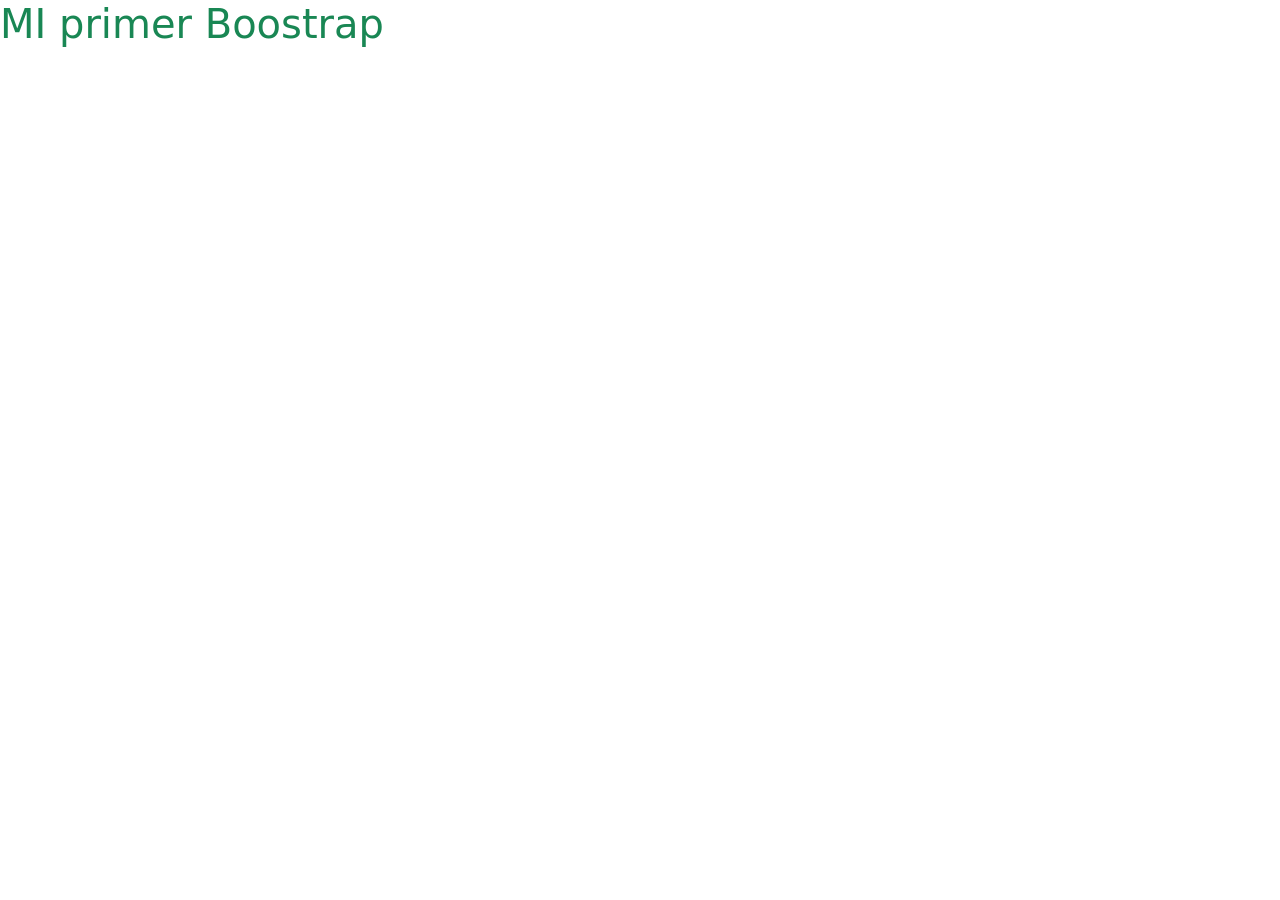
<file: index.html>
<!DOCTYPE html>
<html lang="en">
<head>
    <meta charset="UTF-8">
    <meta http-equiv="X-UA-Compatible" content="IE=edge">
    <meta name="viewport" content="width=device-width, initial-scale=1.0">
    <title>Uso de Boostrap - Archivos compilados</title>
    <!-- Css Boostrap-->
    <link rel="stylesheet" href="./css/bootstrap.min.css">
</head>
<body>
    <h1 class="text-success"> MI primer Boostrap</h1>
    

    <!-- Js Boostrap-->
    <script src="./js/bootstrap.bundle.min.js"></script>
</body>
</html>
</file>
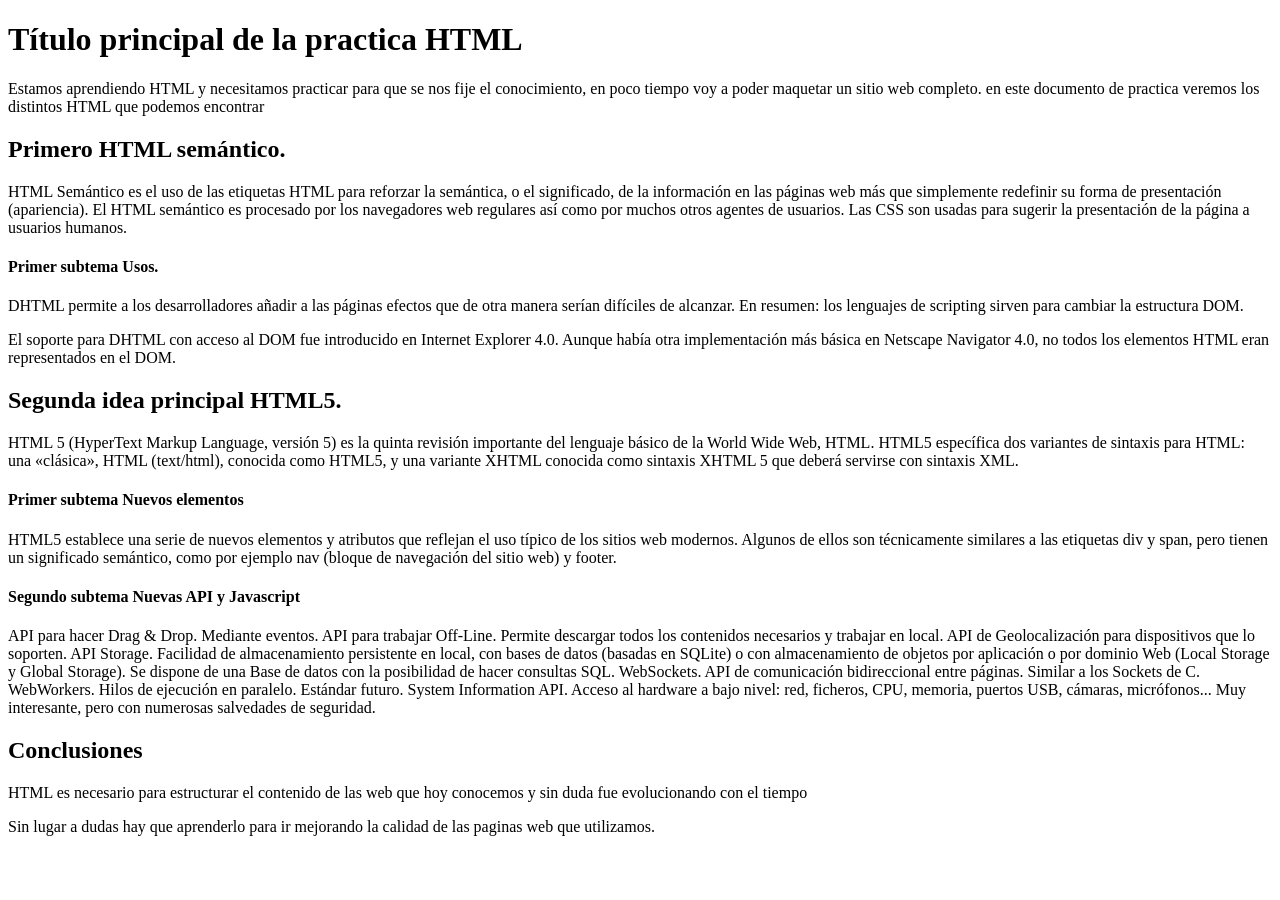
<file: index1.html>
<!doctype html>
<html lang="en">
<head>
  <meta charset="utf-8">
  <title>Mi primer pa</title>
</head>
<body>
  <header>
  <h1>Título principal de la practica HTML</h1> 
  <p>Estamos aprendiendo HTML y necesitamos practicar para que se nos fije el conocimiento, en poco tiempo voy a poder
  maquetar un sitio web completo. en este documento de practica veremos los distintos HTML que podemos encontrar</p> 
  <h2>Primero HTML semántico.</h2>
  <p>HTML Semántico es el uso de las etiquetas HTML para reforzar la semántica, o el significado, de la información en las
  páginas web más que simplemente redefinir su forma de presentación (apariencia). El HTML semántico es procesado por
  los navegadores web regulares así como por muchos otros agentes de usuarios. Las CSS son usadas para sugerir la
  presentación de la página a usuarios humanos.</p>
  <h4>Primer subtema Usos.</h4>
  <p>DHTML permite a los desarrolladores añadir a las páginas efectos que de otra manera serían difíciles de alcanzar. En
  resumen: los lenguajes de scripting sirven para cambiar la estructura DOM.</p>
  <!-- <h4>Segundo subtema Compatibilidad  con navegadores.</h4> -->
  <p>El soporte para DHTML con acceso al DOM fue introducido en Internet Explorer 4.0. Aunque había otra implementación
  más básica en Netscape Navigator 4.0, no todos los elementos HTML eran representados en el DOM.</p>
  <h2>Segunda idea principal HTML5.</h2>
  <p>HTML 5 (HyperText Markup Language, versión 5) es la quinta revisión importante del lenguaje básico de la World Wide
  Web, HTML. HTML5 específica dos variantes de sintaxis para HTML: una «clásica», HTML (text/html), conocida como
  HTML5, y una variante XHTML conocida como sintaxis XHTML 5 que deberá servirse con sintaxis XML.</p>
  <h4>Primer subtema Nuevos elementos</h4>
  <p>HTML5 establece una serie de nuevos elementos y atributos que reflejan el uso típico de los sitios web modernos. Algunos
  de ellos son técnicamente similares a las etiquetas div y span, pero tienen un significado semántico, como por ejemplo nav
  (bloque de navegación del sitio web) y footer.</p>
  <h4>Segundo subtema Nuevas API y Javascript</h4>
  <p>API para hacer Drag & Drop. Mediante eventos. API para trabajar Off-Line. Permite descargar todos los contenidos
  necesarios y trabajar en local. API de Geolocalización para dispositivos que lo soporten. API Storage. Facilidad de
  almacenamiento persistente en local, con bases de datos (basadas en SQLite) o con almacenamiento de objetos por
  aplicación o por dominio Web (Local Storage y Global Storage). Se dispone de una Base de datos con la posibilidad de
  hacer consultas SQL. WebSockets. API de comunicación bidireccional entre páginas. Similar a los Sockets de C.
  WebWorkers. Hilos de ejecución en paralelo. Estándar futuro. System Information API. Acceso al hardware a bajo nivel:
  red, ficheros, CPU, memoria, puertos USB, cámaras, micrófonos... Muy interesante, pero con numerosas salvedades de
  seguridad.</p>
  <h2>Conclusiones</h2>
  <p>HTML es necesario para estructurar el contenido de las web que hoy conocemos y sin duda fue evolucionando con el tiempo</p>
  <p>Sin lugar a dudas hay que aprenderlo para ir mejorando la calidad de las paginas web que utilizamos.</p>  
  </header>
</body>
</html>
</file>
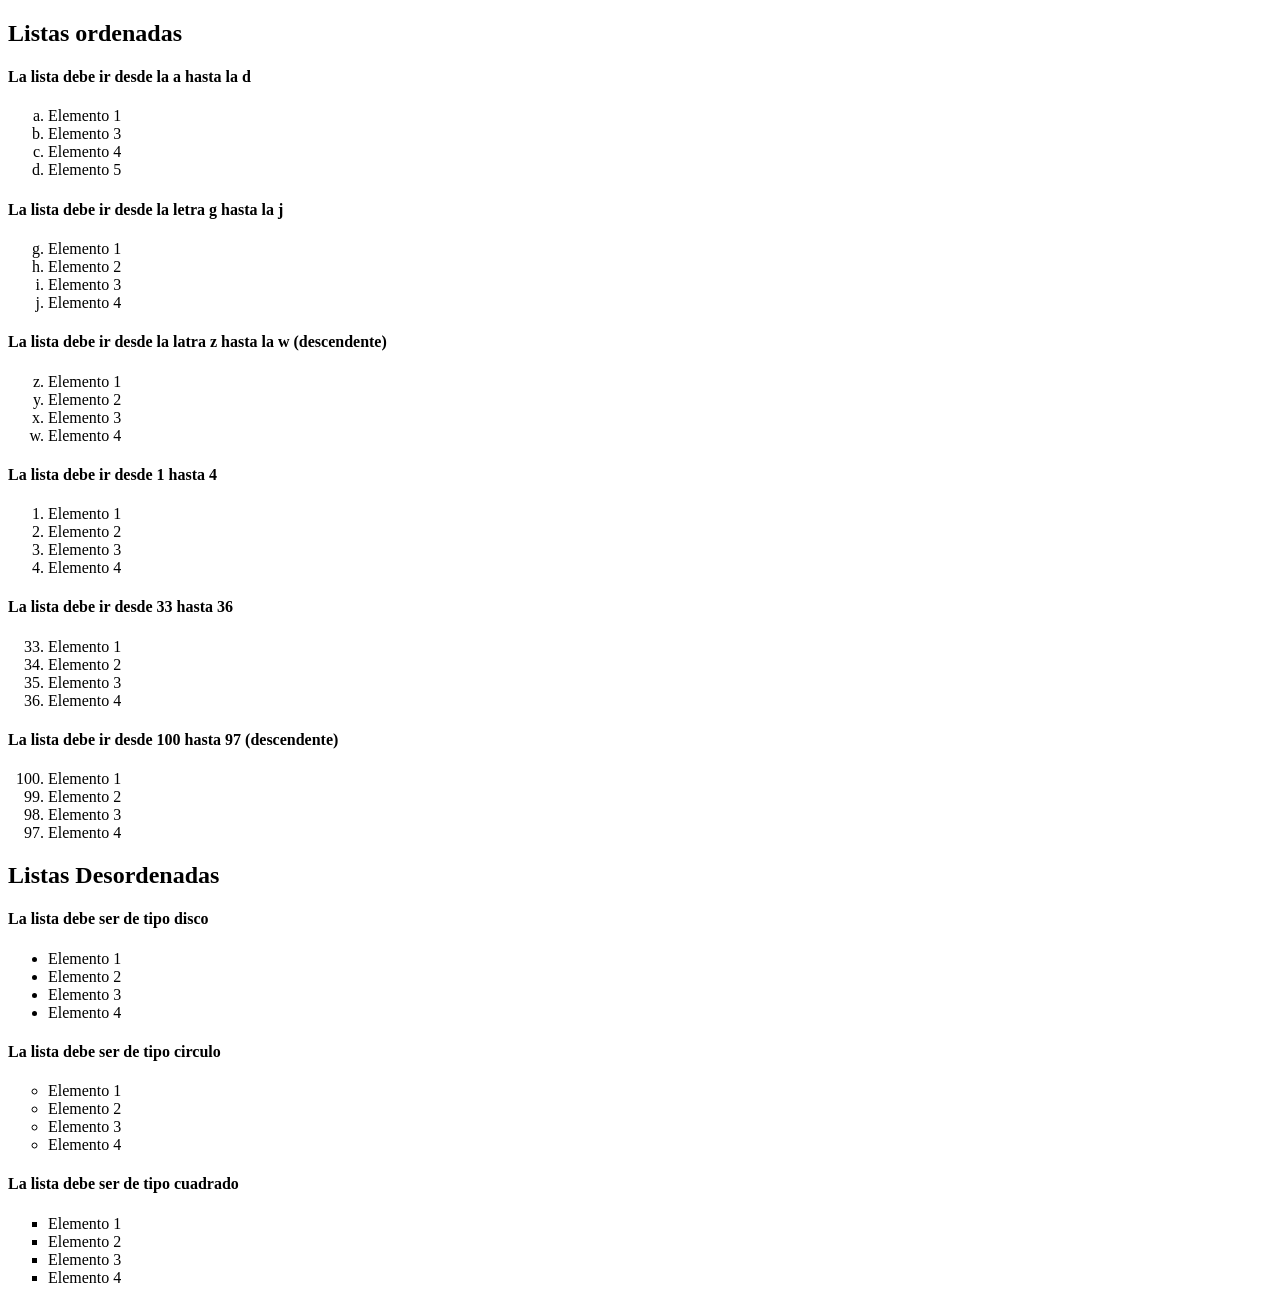
<file: m201listas.html>
<!DOCTYPE html>
<html>

<head>
  <meta charset="UTF-8">
  <title>Resolución ejercicio etiquetas de encabezdos html</title>
  <meta content="author" content="francesc ricart">
</head>

<body>

<h2>Listas ordenadas</h2>
<h4>La lista debe ir desde la a hasta la d</h4>
<ol type="a">
   <li>Elemento 1</li>
   <li>Elemento 3</li>  
   <li>Elemento 4</li>  
   <li>Elemento 5</li>  
</ol>
<h4>La lista debe ir desde la letra g hasta la j</h4>
<ol type="a">
    <li value="7">Elemento 1</li>
    <li>Elemento 2</li>  
    <li>Elemento 3</li>  
    <li>Elemento 4</li>  
 </ol>  
<h4>La lista debe ir desde la latra z hasta la w (descendente)</h4>
<ol reversed type="a">
    <li value="26">Elemento 1</li>
    <li>Elemento 2</li>  
    <li>Elemento 3</li>  
    <li>Elemento 4</li>  
</ol>
<h4>La lista debe ir desde 1 hasta 4</h4>
<ol type="1">
    <li>Elemento 1</li>
    <li>Elemento 2</li>  
    <li>Elemento 3</li>  
    <li>Elemento 4</li>  
 </ol>
<h4>La lista debe ir desde 33 hasta 36 </h4>

<ol type="1">
    <li value="33">Elemento 1</li>
    <li>Elemento 2</li>  
    <li>Elemento 3</li>  
    <li>Elemento 4</li>  
 </ol>
<h4>La lista debe ir desde 100 hasta 97 (descendente) </h4>
<ol reversed type="1">
    <li value="100">Elemento 1</li>
    <li>Elemento 2</li>  
    <li>Elemento 3</li>  
    <li>Elemento 4</li>  
</ol>
   <h2>Listas Desordenadas</h2>

   <h4>La lista debe ser de tipo disco </h4>
   <ul type="disc"> 
        <li>Elemento 1</li>
        <li>Elemento 2</li>  
        <li>Elemento 3</li>  
        <li>Elemento 4</li> 
   </ul> 
        
   <h4>La lista debe ser de tipo circulo</h4>
   <ul type="circle"> 
        <li>Elemento 1</li>
        <li>Elemento 2</li>  
        <li>Elemento 3</li>  
        <li>Elemento 4</li> 
    </ul> 
   <h4>La lista debe ser de tipo cuadrado</h4>
   <ul type="square"> 
        <li>Elemento 1</li>
        <li>Elemento 2</li>  
        <li>Elemento 3</li>  
        <li>Elemento 4</li> 
    </ul> 
</body>
</html>
</file>
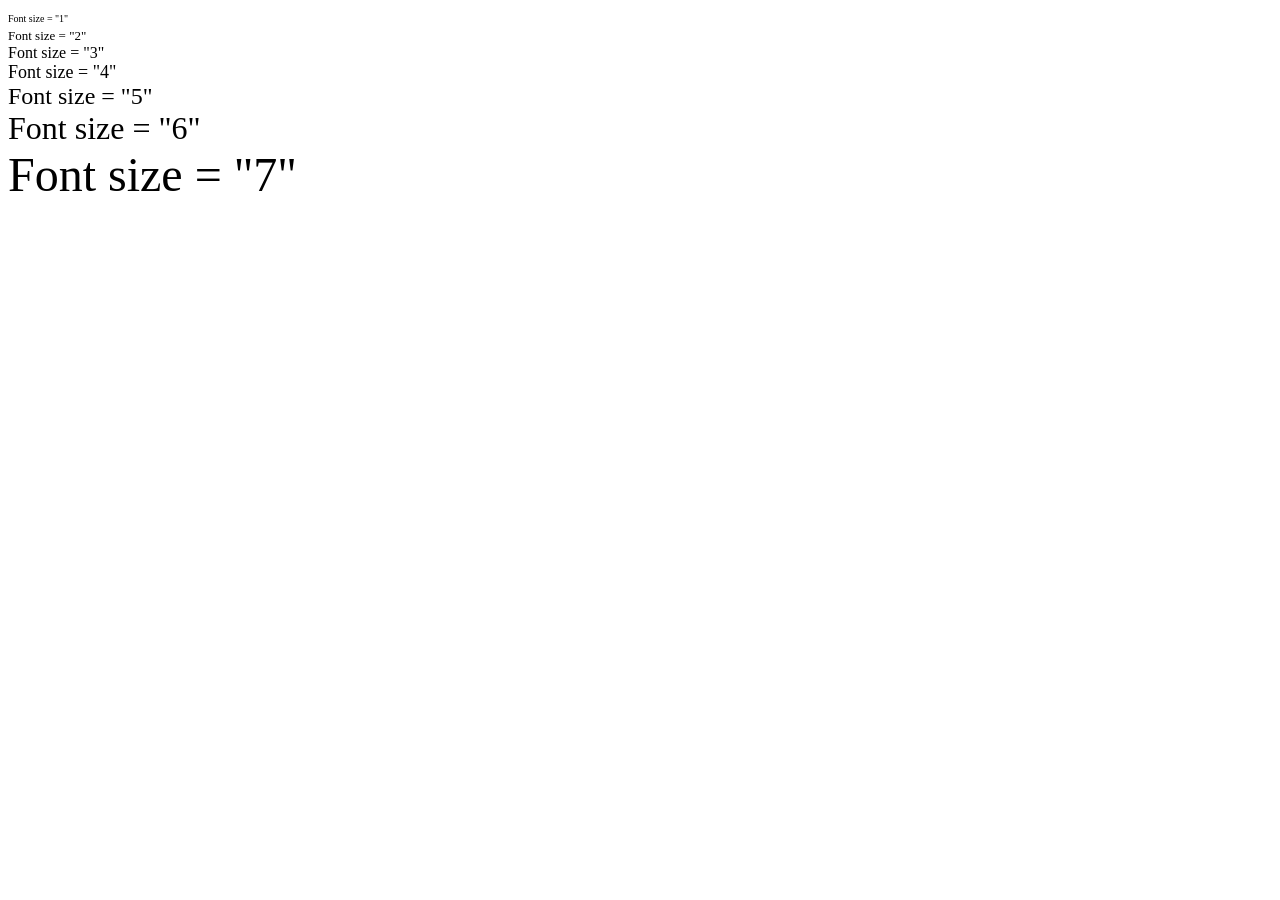
<file: m202Fuente.html>
<!DOCTYPE html>
<html>

<head>
  <title>Setting Font Size</title>
</head>

<body>
  <font size="1">Font size = "1"</font><br />
  <font size="2">Font size = "2"</font><br />
  <font size="3">Font size = "3"</font><br />
  <font size="4">Font size = "4"</font><br />
  <font size="5">Font size = "5"</font><br />
  <font size="6">Font size = "6"</font><br />
  <font size="7">Font size = "7"</font>
</body>

</html>
</file>
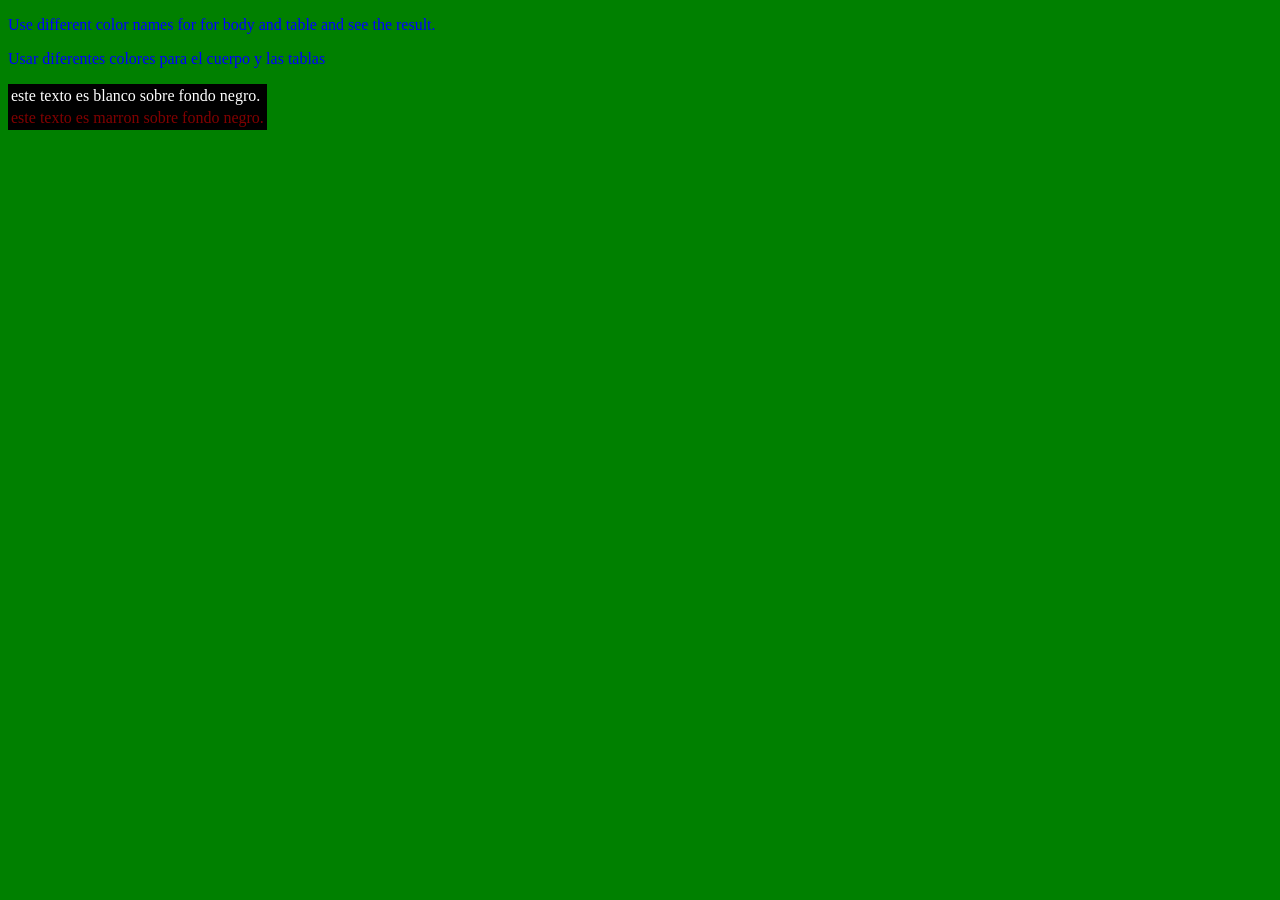
<file: m204Colores.html>
<!DOCTYPE html>
<html>

<head>
  <title>HTML Colors by Name</title>
</head>

<body text="blue" bgcolor="green">
  <p>Use different color names for for body and table and see the result.</p>
  <p> Usar diferentes colores para el cuerpo y las tablas </p>
  <table bgcolor="black">
    <tr>
      <td>
        <font color="white">este texto es blanco sobre fondo negro.</font>
      </td>
    </tr>
    <tr>
        <td>
            <font color="maroon">este texto es marron sobre fondo negro.</font>
        </td>
    </tr>
  </table>
</body>

</html>
</file>
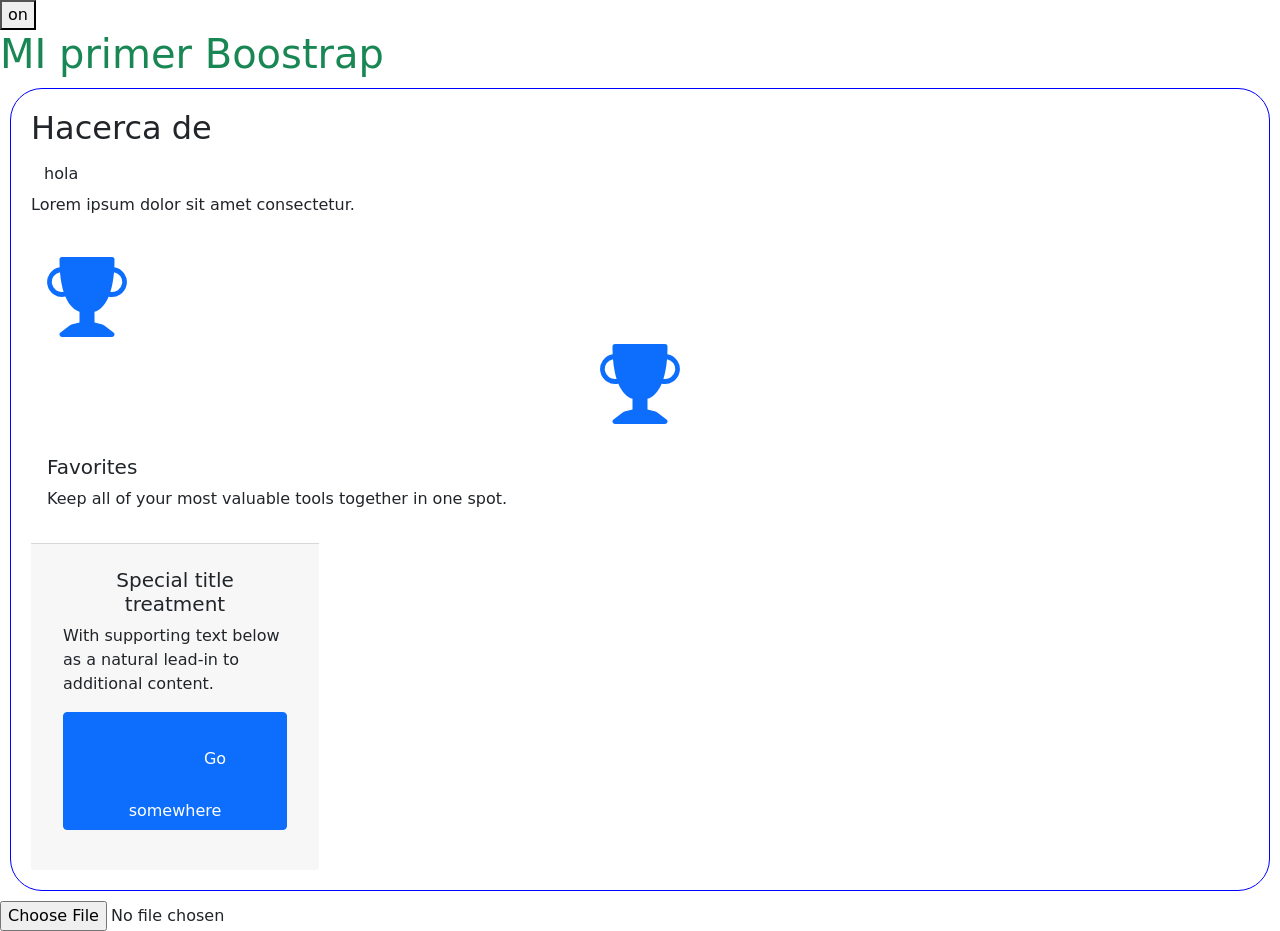
<file: m205botoneditor.html>
<!DOCTYPE html>
<html lang="en">
<head>
    <meta charset="UTF-8">
    <meta http-equiv="X-UA-Compatible" content="IE=edge">
    <meta name="viewport" content="width=device-width, initial-scale=1.0">
    <title>Uso de Boostrap - Archivos compilados</title>
    <!-- Css Boostrap-->
    <link rel="stylesheet" href="./css/bootstrap.min.css">
    <link rel="stylesheet" href="styles.css">
   
</head>
<body>
    <button type="button" id="botfunc" onclick="FBoton()">on
    </button>
    <h1 class="text-success"> MI primer Boostrap</h1>
    <div class="card mat-card">
        <div class="card-title">
            <h2>Hacerca de </h2>
            <div class="btn-edit justify-content-center" onclick="cambiar_parrafo()">
                    <a href="#" class="btn ">hola 
                        <i class="btn"></i>
                    </a>
        
                </button>
        </div>
        <div>
            <p id="text-acercade"> Lorem ipsum dolor sit amet consectetur.</p>
        </div>
        <div>
            <input id="edit-acercade" type="text" oninput="myfunction2(this.value)" style="display:none">
        </div>
        </div>
        <div class="card-body" >
            <svg class="bi text-primary" width="5rem" height="5rem" fill="currentColor">
                <use xlink:href="./iconosboos/bootstrap-icons.svg#trophy-fill"/>
              </svg>
            <div class="d-grip grap-2 d-flex justify-content-center">
                <button class="btn" type="button">
                    <svg class="bi text-primary" width="5rem" height="5rem" fill="currentColor">
                        <use xlink:href="./iconosboos/bootstrap-icons.svg#trophy-fill"/>
                      </svg>
         
                </button>

            </div>
            <h5 class="mt-4">Favorites</h5>
            <p>Keep all of your most valuable tools together in one spot.</p>

        </div>
        <div class="card-footer" style="width: 18rem;">
            <div class="card-body">
              <h5 class="card-title text-center">Special title treatment</h5>
              <p class="card-text">With supporting text below as a natural lead-in to additional content.</p>
              <div class="d-grip grap-2 d-flex justify-content-center">
                <p href="#" class="btn btn-primary">
                    <svg class="bi text-primary" width="5rem" height="5rem" fill="currentColor">
                        <use xlink:href="./iconosboos/bootstrap-icons.svg#trophy-fill"/>
                    </svg>Go somewhere
                </p>
              </div>
            </div>
          </div>
    </div>
    <input type="file" id="file1" onchange="showFile(this)">

    <!-- usar el dom para cambier el valor con java-->

    <!-- Js Boostrap-->
    <script src="./js/bootstrap.bundle.min.js"></script>
    <script src="./m205.js"></script>
</body>
</html>
</file>
<file: styles.css>
.mat-card{
    border-radius: 32px;
    margin: 10px 10px;
    padding: 20px;
    border-color: blue;
};
.myButton {
    color: rgb(255, 255, 255); 
        font-size: 16px; 
        line-height: 16px; 
        padding: 6px; 
        border-radius: 10px; 
        font-family: Georgia, serif; 
        font-weight: normal; 
        text-decoration: none; 
        font-style: normal; 
        font-variant: normal; 
        text-transform: none; 
        background-image: linear-gradient(to right, rgb(28, 110, 164) 0%, 
                                            rgb(35, 136, 203) 50%, 
                                            rgb(20, 78, 117) 100%); 
        box-shadow: rgb(0, 0, 0) 5px 5px 15px 5px; 
        border: 2px solid rgb(28, 110, 164); 
        display: inline-block;};
    .myButton:hover {
    background: #1C6EA4; }
    .myButton:active {
    background: #144E75; }
</file>
